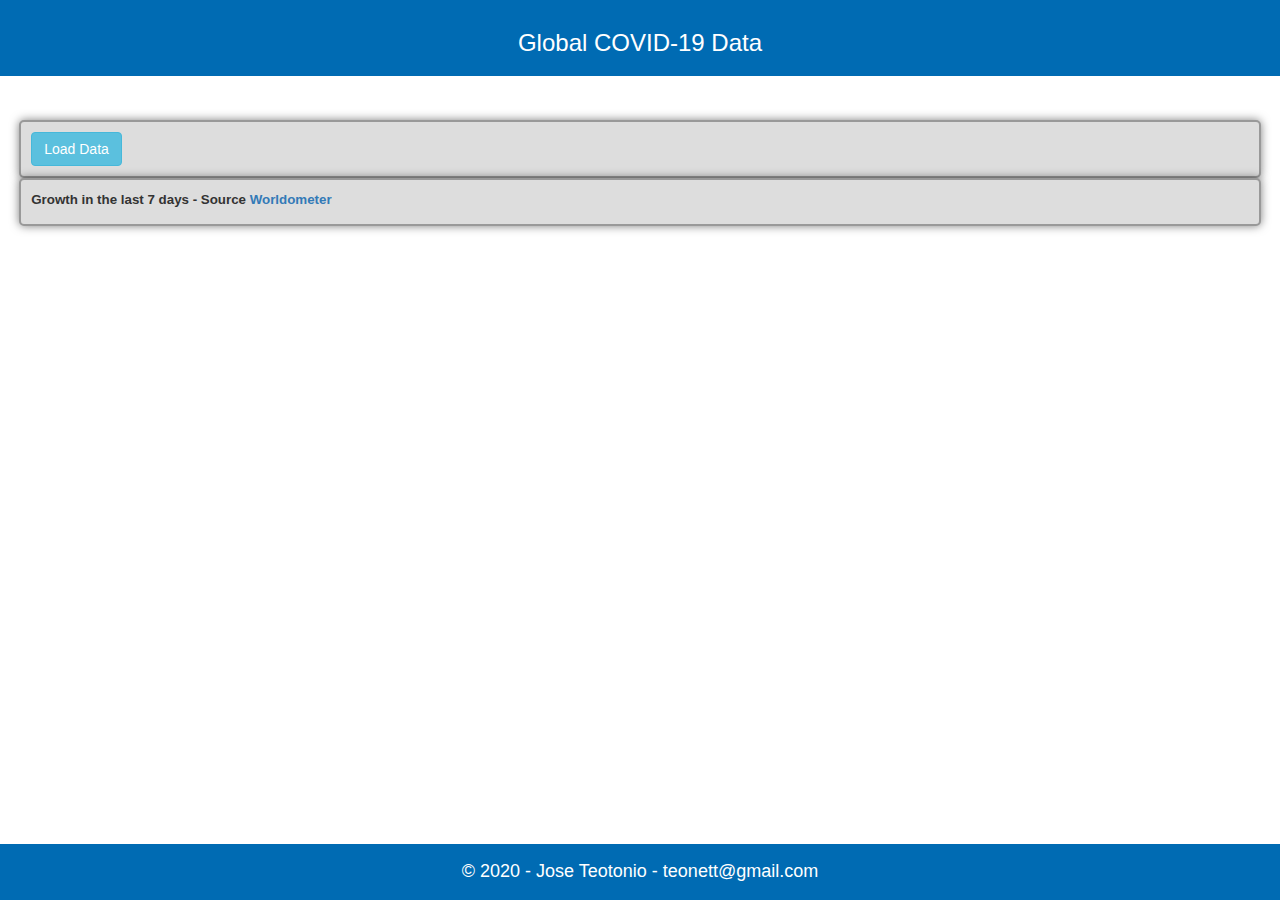
<file: index.html>
<!DOCTYPE html
    PUBLIC "-//W3C//DTD XHTML 1.0 Transitional//EN" "http://www.w3.org/TR/xhtml1/DTD/xhtml1-transitional.dtd">
<html xmlns="http://www.w3.org/1999/xhtml" lang="en-US">

<head>

    <title>Wordometer - Coronavirus</title>

    <meta charset="UTF-8">
    <meta name="viewport" content="width=device-width, initial-scale=1.0">
    <meta http-equiv="X-UA-Compatible" content="ie=edge">
    <meta name="keywords" content="httml, javascript, worldometer, covid-19, coronavirus, analysis" />
    <meta name="description" content="Single Page Web" />
    <meta name="author" content="Jose Teotonio, teonett@gmail.com" />

    
    <link rel="stylesheet" href="https://maxcdn.bootstrapcdn.com/bootstrap/3.3.6/css/bootstrap.min.css" />
    <link rel="stylesheet" href="https://cdnjs.cloudflare.com/ajax/libs/font-awesome/4.7.0/css/font-awesome.min.css">
    <link rel="stylesheet" href="./css/styles.css">

    <script src="https://ajax.googleapis.com/ajax/libs/jquery/3.1.0/jquery.min.js"></script>
    <script src="https://maxcdn.bootstrapcdn.com/bootstrap/3.3.7/js/bootstrap.min.js"></script>
    

</head>

<body>

    <header><h3>Global COVID-19 Data</h3></header>

    
    <div class="container" style="margin-top: 120px;">
        <button type="button" name="load_data" id="load_data" class="btn btn-info">Load Data</button>
        <label> </label>
    </div>

    <div class="container"><label style="text-align: right;">Growth in the last 7 days - 
        Source <a href="https://www.worldometers.info/coronavirus/">Worldometer</a></label>
        <div id="resume_table"></div>
    </div>

    <!-- <div class="container"><div id="covid19_table"></div></div> -->

    <footer>&copy; 2020 - Jose Teotonio - teonett@gmail.com</footer>

    
    <script type="text/javascript" src="https://omnipotent.net/jquery.sparkline/contrib/jquery/jquery-1.7.2.min.js"></script>
    <script type="text/javascript" src="https://omnipotent.net/jquery.sparkline/2.0/jquery.sparkline.js"></script>
    <script type="text/javascript" src="./js/main.js"></script>

</body>

</html>
</file>
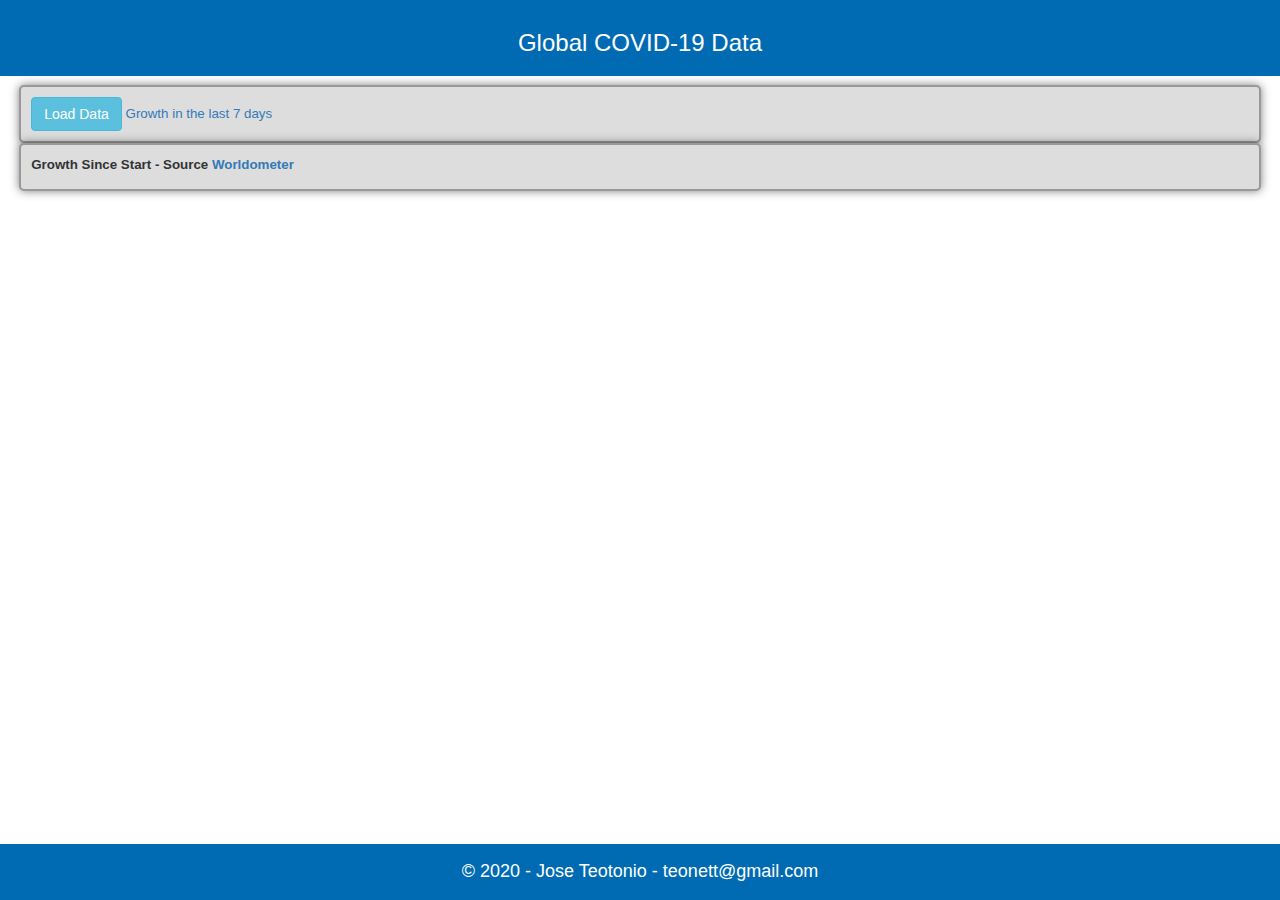
<file: Start.html>
<!DOCTYPE html
    PUBLIC "-//W3C//DTD XHTML 1.0 Transitional//EN" "http://www.w3.org/TR/xhtml1/DTD/xhtml1-transitional.dtd">
<html xmlns="http://www.w3.org/1999/xhtml" lang="en-US">

<head>

    <title>Wordometer - Coronavirus</title>

    <meta charset="UTF-8">
    <meta name="viewport" content="width=device-width, initial-scale=1.0">
    <meta http-equiv="X-UA-Compatible" content="ie=edge">
    <meta name="keywords" content="httml, javascript, worldometer, covid-19, coronavirus, analysis" />
    <meta name="description" content="Single Page Web" />
    <meta name="author" content="Jose Teotonio, teonett@gmail.com" />

    
    <link rel="stylesheet" href="https://maxcdn.bootstrapcdn.com/bootstrap/3.3.6/css/bootstrap.min.css" />
    <link rel="stylesheet" href="https://cdnjs.cloudflare.com/ajax/libs/font-awesome/4.7.0/css/font-awesome.min.css">
    <link rel="stylesheet" href="./css/styles.css">

    <script src="https://ajax.googleapis.com/ajax/libs/jquery/3.1.0/jquery.min.js"></script>
    <script src="https://maxcdn.bootstrapcdn.com/bootstrap/3.3.7/js/bootstrap.min.js"></script>
    

</head>

<body>

    <header><h3>Global COVID-19 Data</h3></header>

    
    <div class="container" style="margin-top: 85px;">
        <button type="button" name="load_data" id="load_data" class="btn btn-info">Load Data</button>
        <a href="index.html">Growth in the last 7 days</a>
    </div>

    <div class="container"><label style="text-align: right;">Growth Since Start - 
        Source <a href="https://www.worldometers.info/coronavirus/">Worldometer</a></label>
        <div id="covid19_table"></div>
    </div>

    <footer>&copy; 2020 - Jose Teotonio - teonett@gmail.com</footer>
    
    <script type="text/javascript" src="https://omnipotent.net/jquery.sparkline/contrib/jquery/jquery-1.7.2.min.js"></script>
    <script type="text/javascript" src="https://omnipotent.net/jquery.sparkline/2.0/jquery.sparkline.js"></script>
    <script type="text/javascript" src="./js/main.js"></script>

</body>

</html>
</file>
<file: css/styles.css>
body
{
    font-family: Arial, Helvetica, sans-serif;
    font-size: 10pt;
    align-content: center;
}

header {
    position: fixed;
    top: 0px;
    color: #ffffff;
    text-align: center;
    font-size: xx-large;
    background-color: #006bb3;
    width: 100%;
    padding-top: 10px;
    padding-bottom: 10px;
    padding-left: 0px;
}

footer {
    position: fixed;
    bottom:0px;
    color: #ffffff;
    background-color: #006bb3;
    width: 100%;
    padding-top: 15px;
    padding-bottom: 15px;
    padding-left: 0px;
    text-align: center;
    font-size: large;
}

.container {
    background: #DDD;
    color: #333;
    border: 2px solid #999;
    border-radius: 5px;
    width: 97%;
    padding: 10px;
    box-shadow: 0px 0px 10px rgba(0,0,0,0.5);
    align-content: center;
    overflow: scroll;
}

.a {
    text-align: center;
}

th {
    text-align: center;
}
</file>
